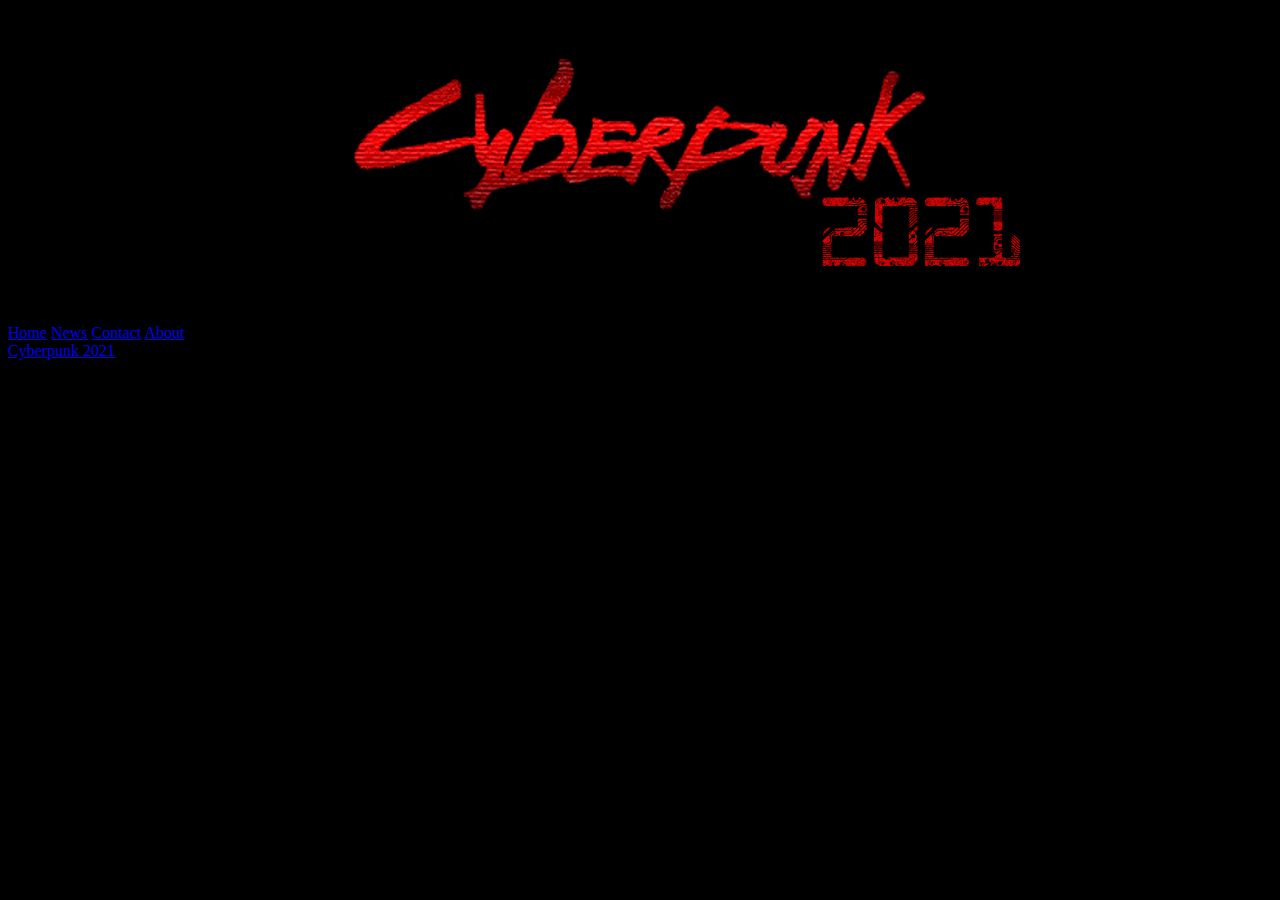
<file: index.html>
<!DOCTYPE html>
<html>
    <head>
        <meta name="viewport" content="width=device-width, initial-scale=1.0">
        <title>Website</title>
        <link rel="stylesheet" href="styles.css">
    </head>
    <body>
        <div id="banner">
            <img src="Assets/CP 2021.png">
        </div>
        
        <div class="topnav">
            <a class="active" href="#home">Home</a>
            <a href="#news">News</a>
            <a href="#contact">Contact</a>
            <a href="#about">About</a>
        </div>

        <a href="https://web.archive.org/web/20220131152439/http://cyberpunk.asia/index.php?lng=us">Cyberpunk 2021</a>
    </body>
</html>
</file>
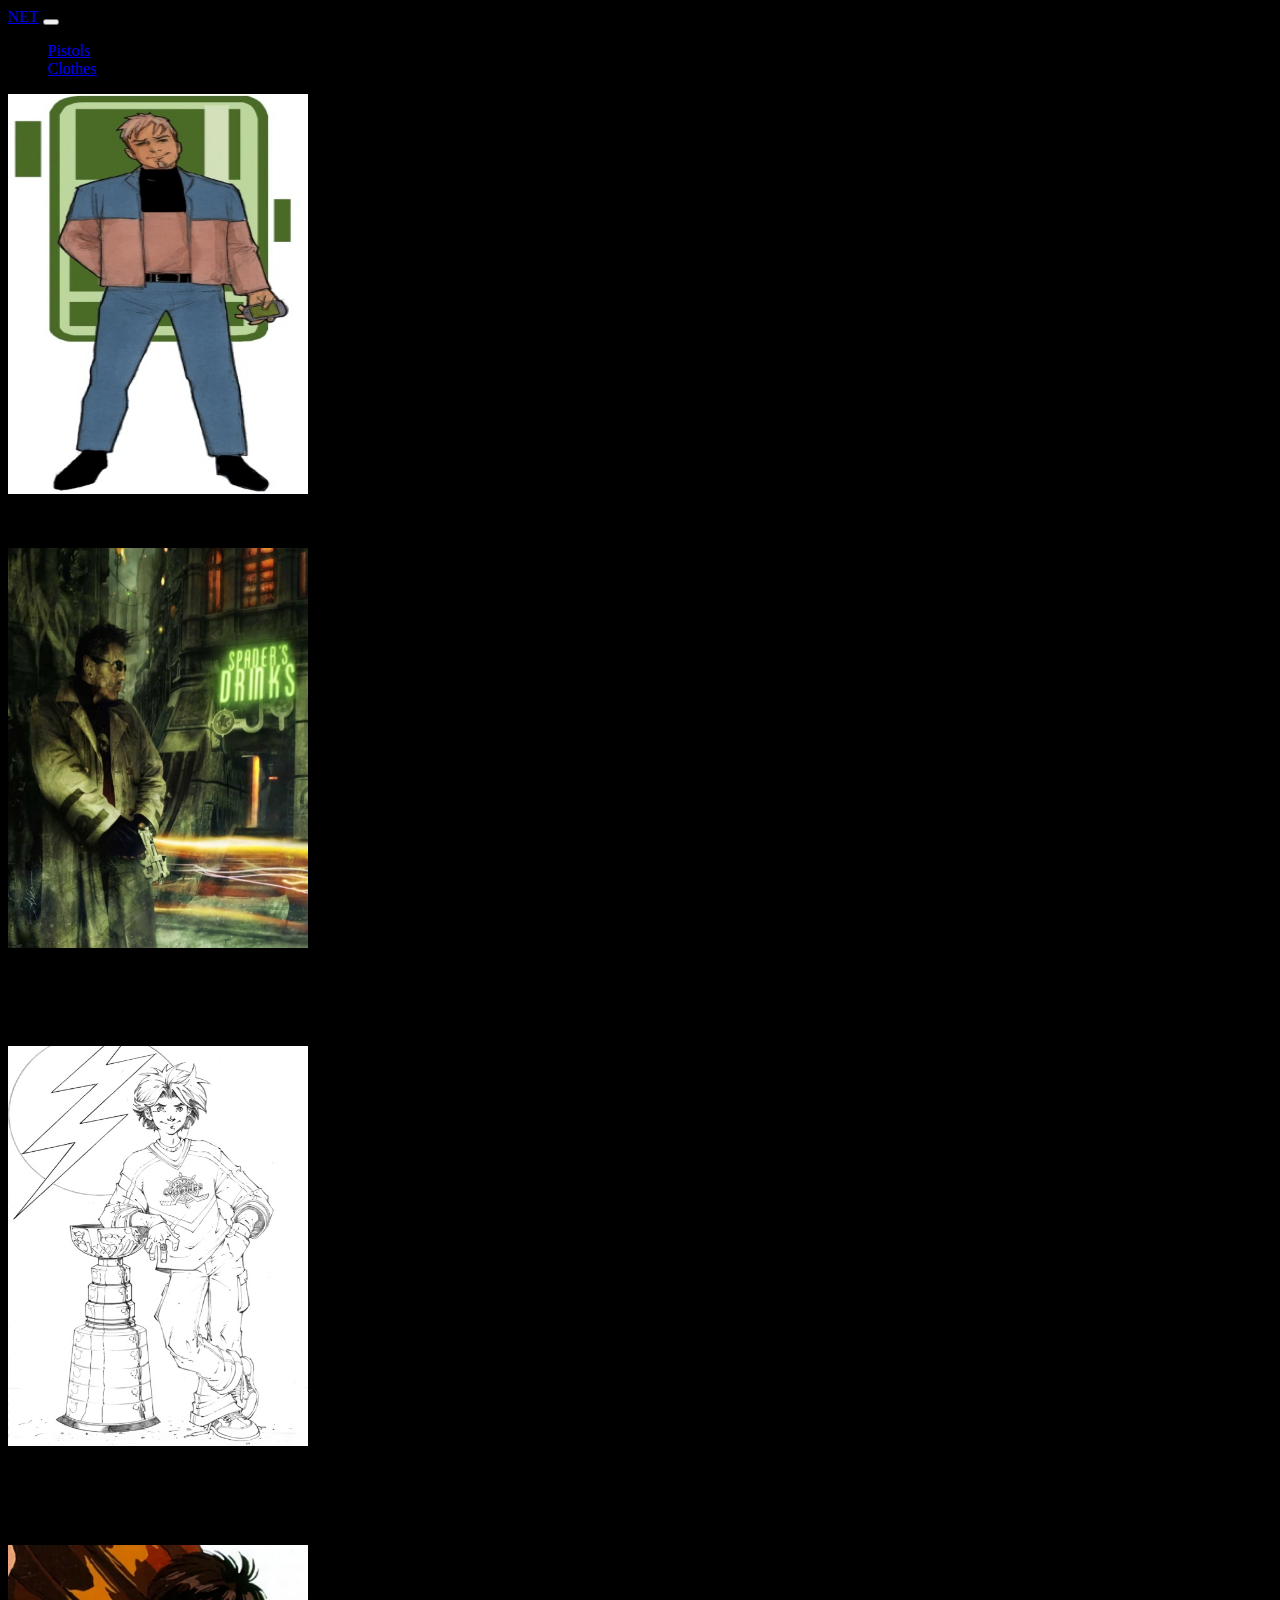
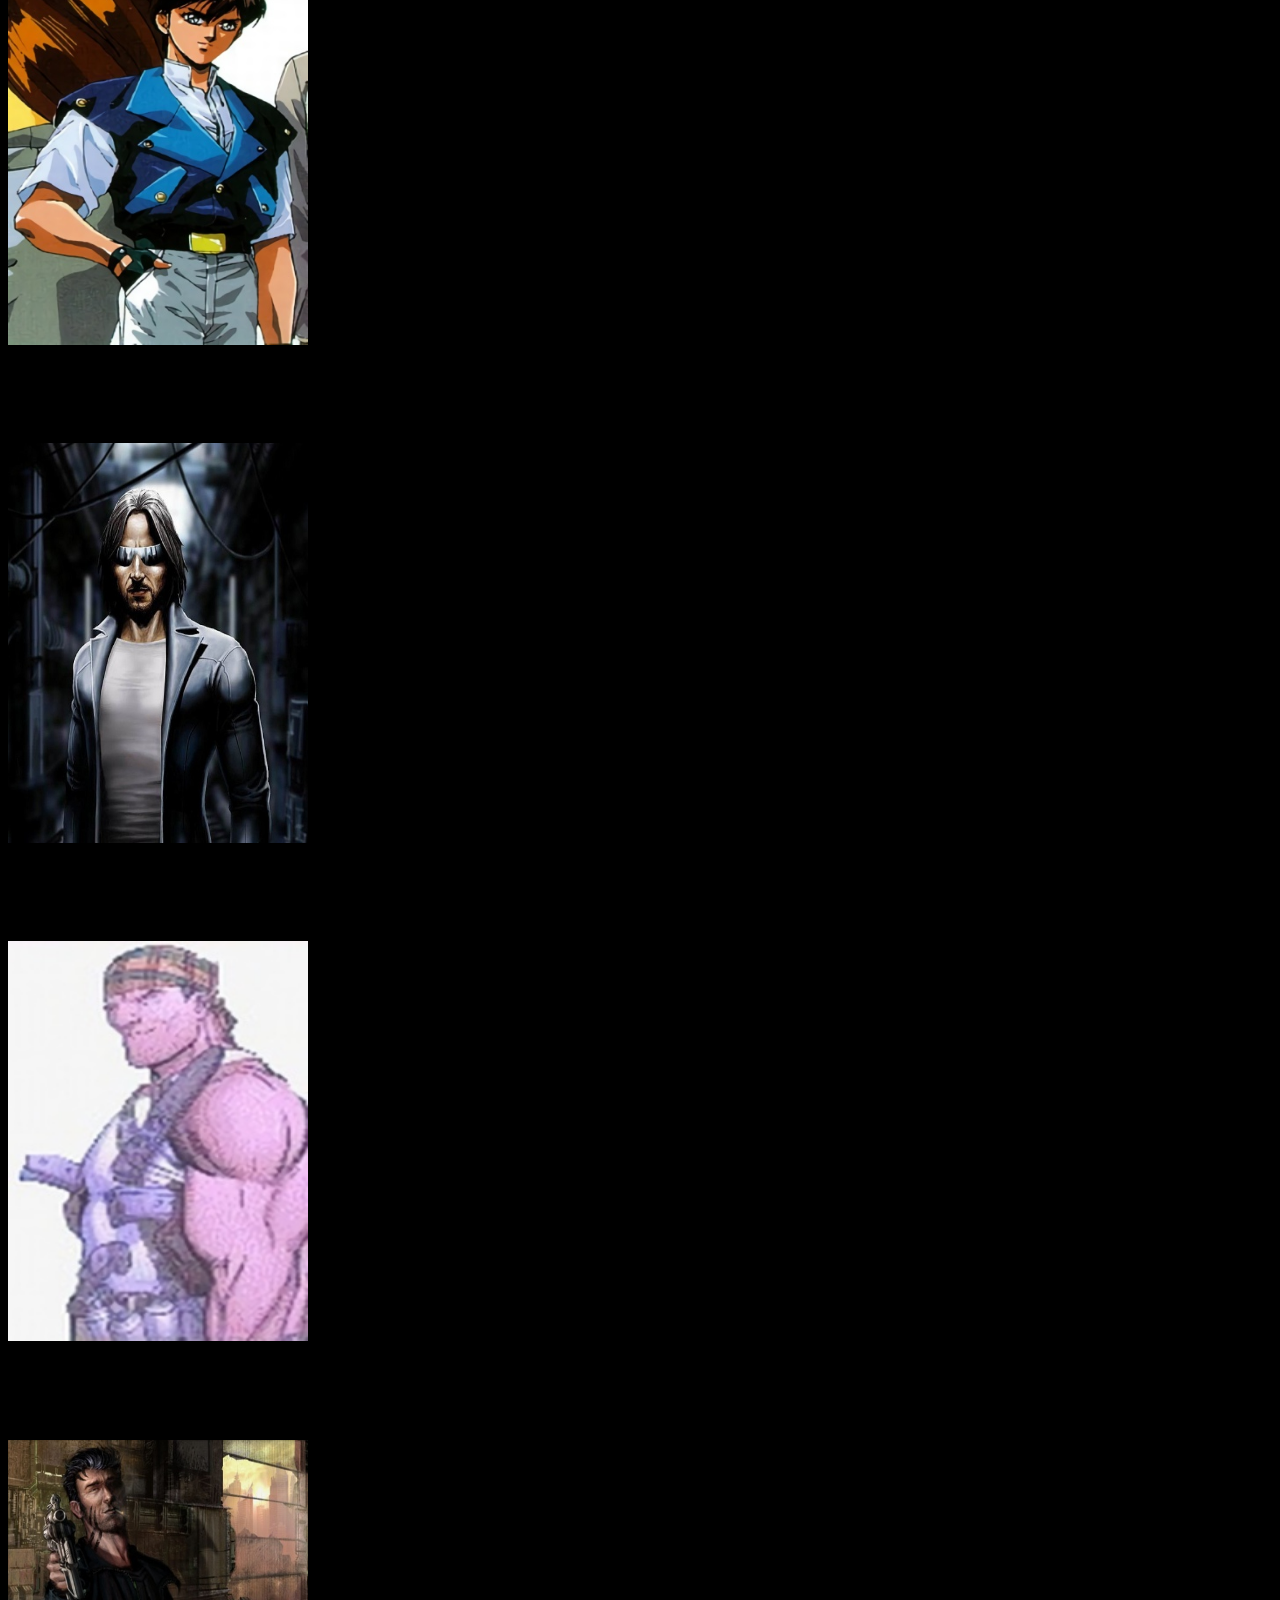
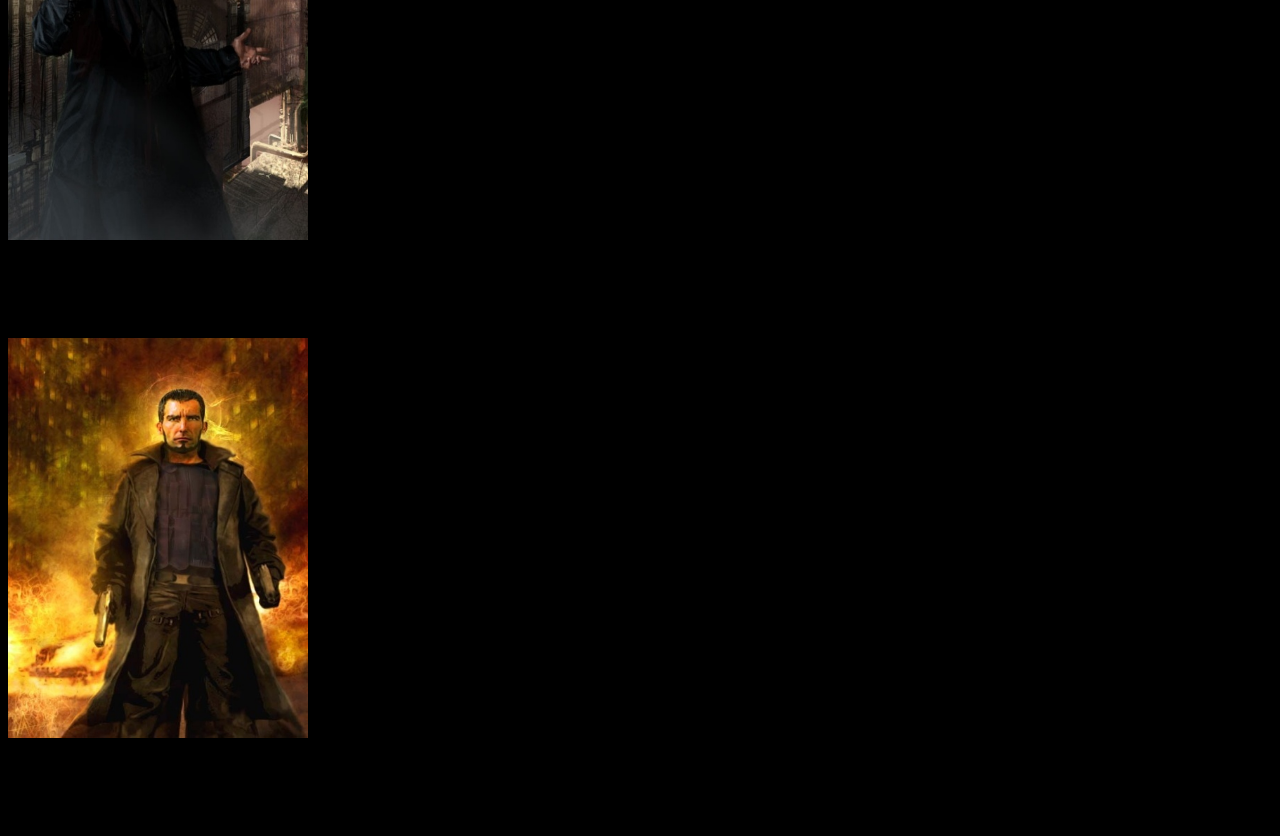
<file: Tabs/Clothes/index.html>
<!doctype html>
<html lang="en">
<head>
    <meta charset="utf-8">
    <meta name="viewport" content="width=device-width, initial-scale=1">
    <title>Clothes</title>
    <link href="https://cdn.jsdelivr.net/npm/bootstrap@5.2.0-beta1/dist/css/bootstrap.min.css" rel="stylesheet" integrity="sha384-0evHe/X+R7YkIZDRvuzKMRqM+OrBnVFBL6DOitfPri4tjfHxaWutUpFmBp4vmVor" crossorigin="anonymous">
    <link rel="stylesheet" href="https://cdn.jsdelivr.net/npm/bootstrap-icons@1.9.0/font/bootstrap-icons.css">
    <link rel="stylesheet" href="styles.css">
</head>
<body>
    <nav class="navbar navbar-expand-lg navbar-dark bg-danger mb-5">
        <div class="container-fluid">
            <a class="navbar-brand" href="file:///C:/Users/Samantha/Documents/CODE/Cyber2021/index.html">NET</a>
            <button class="navbar-toggler" type="button" data-bs-toggle="collapse" data-bs-target="#navbarSupportedContent" aria-controls="navbarSupportedContent" aria-expanded="false" aria-label="Toggle navigation">
            <span class="navbar-toggler-icon"></span>
            </button>
            <div class="collapse navbar-collapse" id="navbarSupportedContent">
            <ul class="navbar-nav me-auto mb-2 mb-lg-0">
                <li class="nav-item">
                <a class="nav-link" aria-current="page" href="about.html">Pistols</a>
                </li>
                <li class="nav-item">
                <a class="nav-link" href="contact.html">Clothes</a>
                </li>
                </li>
            </ul>
            </div>
        </div>
    </nav>


        <div class="container">
            <div class="row">
                <div class="col-3">
                    <div class="card text-bg-dark border-warning">
                        <img id= "f" src="Assets/fashion_001.jpg" alt="" class="card-img-top">
                        <div class="card-body text-info">
                            <p class="card-text"> AP:13 Price:50 eb</p>
                        </div>
                    </div>
                </div>
                <div class="col-3">
                    <div class="card text-bg-dark border-warning">
                        <img src="Assets/fashion_002.jpg" alt="" class="card-img-top">
                        <div class="card-body text-info">
                            <h5 class="card-title"> Keanu Drip</h5>
                            <p class="card-text ">Armor:13 Price:50eb</p>
                        </div>
                    </div>
                </div>
                <div class="col-3">
                    <div class="card text-bg-dark border-warning">
                        <img src="Assets/fashion_003.jpg" alt="" class="card-img-top">
                        <div class="card-body text-info">
                            <h5 class="card-title"> Keanu Drip</h5>
                            <p class="card-text ">Armor:13 Price:50eb</p>
                        </div>
                    </div>
                </div>
                <div class="col-3">
                    <div class="card text-bg-dark border-warning">
                        <img src="Assets/fashion_004.jpg" alt="" class="card-img-top">
                        <div class="card-body text-info">
                            <h5 class="card-title"> Keanu Drip</h5>
                            <p class="card-text ">Armor:13 Price:50eb</p>
                        </div>
                    </div>
                </div>


            <div class="row mt-5">
                <div class="col-3">
                    <div class="card text-bg-dark border-warning">
                        <img src="Assets/fashion_005.jpg" alt="" class="card-img-top">
                        <div class="card-body text-info">
                            <h5 class="card-title"> Keanu Drip</h5>
                            <p class="card-text ">Armor:13 Price:50eb</p>
                        </div>
                    </div>
                </div>
                <div class="col-3">
                    <div class="card text-bg-dark border-warning">
                        <img src="Assets/fashion_006.jpg" alt="" class="card-img-top">
                        <div class="card-body text-info">
                            <h5 class="card-title"> Keanu Drip</h5>
                            <p class="card-text ">Armor:13 Price:50eb</p>
                        </div>
                    </div>
                </div>
                <div class="col-3">
                    <div class="card text-bg-dark border-warning">
                        <img src="Assets/fashion_007.jpg" alt="" class="card-img-top">
                        <div class="card-body text-info">
                            <h5 class="card-title"> Keanu Drip</h5>
                            <p class="card-text ">Armor:13 Price:50eb</p>
                        </div>
                    </div>
                </div>
                <div class="col-3">
                    <div class="card text-bg-dark border-warning">
                        <img src="Assets/fashion_008.jpg" alt="" class="card-img-top">
                        <div class="card-body text-info">
                            <h5 class="card-title"> Keanu Drip</h5>
                            <p class="card-text ">Armor:13 Price:50eb</p>
                        </div>
                    </div>
                </div>
            </div>
        </div>    


    <script src="https://cdn.jsdelivr.net/npm/@popperjs/core@2.11.5/dist/umd/popper.min.js" integrity="sha384-Xe+8cL9oJa6tN/veChSP7q+mnSPaj5Bcu9mPX5F5xIGE0DVittaqT5lorf0EI7Vk" crossorigin="anonymous"></script>
    <script src="https://cdn.jsdelivr.net/npm/bootstrap@5.2.0-beta1/dist/js/bootstrap.bundle.min.js" integrity="sha384-pprn3073KE6tl6bjs2QrFaJGz5/SUsLqktiwsUTF55Jfv3qYSDhgCecCxMW52nD2" crossorigin="anonymous"></script>
</body>
</html>
</file>
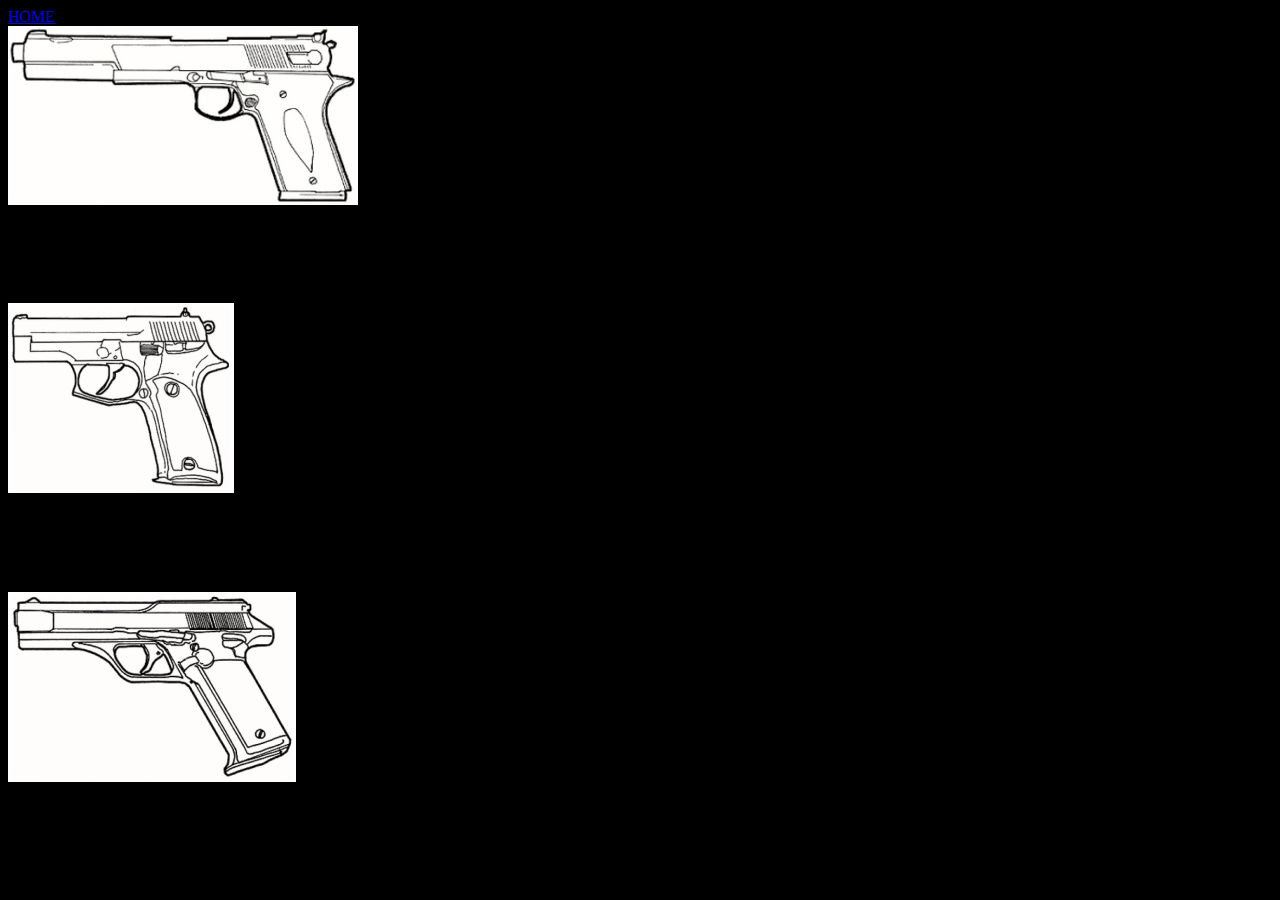
<file: Tabs/Pistols/index.html>
<!DOCTYPE html>
<html>
    <head>
        <link href="https://cdn.jsdelivr.net/npm/bootstrap@5.2.0-beta1/dist/css/bootstrap.min.css" rel="stylesheet" integrity="sha384-0evHe/X+R7YkIZDRvuzKMRqM+OrBnVFBL6DOitfPri4tjfHxaWutUpFmBp4vmVor" crossorigin="anonymous">
        
        <script src="https://cdn.jsdelivr.net/npm/bootstrap@5.2.0-beta1/dist/js/bootstrap.bundle.min.js" integrity="sha384-pprn3073KE6tl6bjs2QrFaJGz5/SUsLqktiwsUTF55Jfv3qYSDhgCecCxMW52nD2" crossorigin="anonymous"></script>
        <meta charset="utf-8">
        <meta http-equiv="X-UA-Compatible" content="IE=edge">
        <title></title>
        <meta name="description" content="">
        <meta name="viewport" content="width=device-width, initial-scale=1">
        <link rel="stylesheet" href="styles.css">
    </head>
    <body>
        <a href="file:///C:/Users/enriq/Documents/Code/Cyber2021/index.html" class="btn btn-danger" tabindex="-1" role="button" aria-disabled="true">HOME</a>


        <div class="card-group">
            <div class="card text-center">
                <img src="AMT_Automag_V.jpg" class="card-img-top" alt="...">
            <div class="card-body">
                <h5 class="card-title">Card title</h5>
                <p class="card-text">This is a wider card with supporting text below as a natural lead-in to additional content. This content is a little bit longer.</p>
            </div>
            </div>
            <div class="card text-center">
                <img src="Astra_A-100.jpg" class="card-img-top" alt="...">
            <div class="card-body">
                <h5 class="card-title">Card title</h5>
                <p class="card-text">This card has supporting text below as a natural lead-in to additional content.</p> 
            </div>
            </div>
            <div class="card text-center">
            <img src="Benelli_B76.jpg" class="card-img-top" alt="...">
            <div class="card-body">
                <h5 class="card-title">Card title</h5>
                <p class="card-text">This is a wider card with supporting text below as a natural lead-in to additional content. This card has even longer content than the first to show that equal height action.</p>
                
            </div>
            </div>
        </div>


        <!-- </table>
        <table class="e">
            <tbody><tr><td class="b">AMT Automag V</td></tr>
            <tr><td class="b"><img src="/web/20210909001029im_/http://cyberpunk.asia/images/AMT_Automag_V.jpg"></td></tr>
            <tr>
                <td class="b">
                <table class="f">
                    <tbody><tr>
                        <td class="cl">
                        <b>Type :</b> Very heavy semi-auto pistol<br>
                        <b>Accuracy :</b> +1<br>
                        <b>Availability :</b> Poor<br>
                        <b>Concealability :</b> Long coat<br>
                        <b>Magazine :</b> 7<br>
                        <b>Rate of fire :</b> 1
                        </td>
                        <td class="cr">
                        <b>Cartridge :</b> <a onmouseover="ib.show(23)" onmouseout="ib.hide()">.50 AE (5D6)</a><br>
                        <b>Reliability :</b> unreliable<br>
                        <b>Range :</b> 50 meters<br>
                        <b>Cost :</b> 500 eb<br>
                        <b>Reference :</b> Cyberpunk 2021<br>
                        <b>Length :</b> 28 cm<br>
                        <b>Country :</b> USA
                        </td>
                    </tr>
                </tbody></table>
                </td>
            </tr>
            <tr><td class="d">Very large stainless steel automatic in the mighty .50 AE.</td></tr>
        </tbody></table> -->
    </body>
</html>
</file>
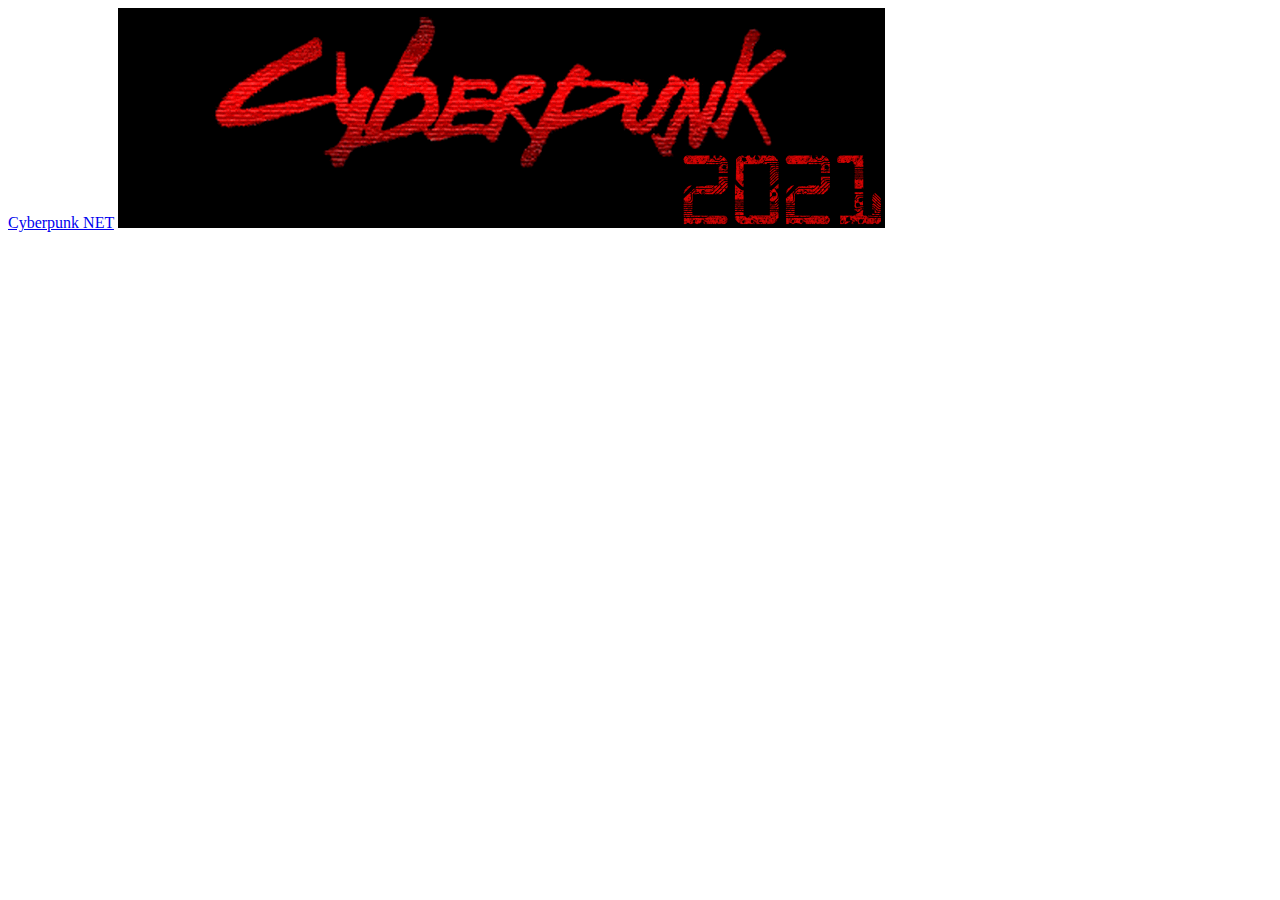
<file: test.html>
<!DOCTYPE html>
<html>
    <head>
        <link href="https://cdn.jsdelivr.net/npm/bootstrap@5.2.0-beta1/dist/css/bootstrap.min.css" rel="stylesheet" integrity="sha384-0evHe/X+R7YkIZDRvuzKMRqM+OrBnVFBL6DOitfPri4tjfHxaWutUpFmBp4vmVor" crossorigin="anonymous">
        <script src="https://cdn.jsdelivr.net/npm/bootstrap@5.2.0-beta1/dist/js/bootstrap.bundle.min.js" integrity="sha384-pprn3073KE6tl6bjs2QrFaJGz5/SUsLqktiwsUTF55Jfv3qYSDhgCecCxMW52nD2" crossorigin="anonymous"></script>
        <meta charset="utf-8">
        <meta http-equiv="X-UA-Compatible" content="IE=edge">
        <title>Test</title>
        <meta name="description" content="">
        <meta name="viewport" content="width=device-width, initial-scale=1">
        <link rel="stylesheet" href="test.css">
    </head>
    <body>
        <nav class="navbar navbar-expand-lg bg-light">
            <div class="container-sm">
            <a class="navbar-brand" href="index.html">Cyberpunk NET</a>
            <img src="Assets/CP 2021.png" class="img-fluid">
        </nav>



    </body>
</html>
</file>
<file: styles.css>
body {
    background-color: black;
}

#banner {
    text-align: center;
    margin: 50px 50px;
}

h1 p {
    color: white;
}
</file>
<file: Tabs/Clothes/styles.css>
body {
    background-color: black;
}

img {
    width: 300px;
    height: 400px;   
}
</file>
<file: Tabs/Pistols/styles.css>
body {
    background-color: black;
}
</file>
<file: test.css>
.container {
    background-color: red;
    background: url(Assets/CP\ 2021.png ) center center no-repeat;
    display: flex;
    align-items: center;
}
</file>
